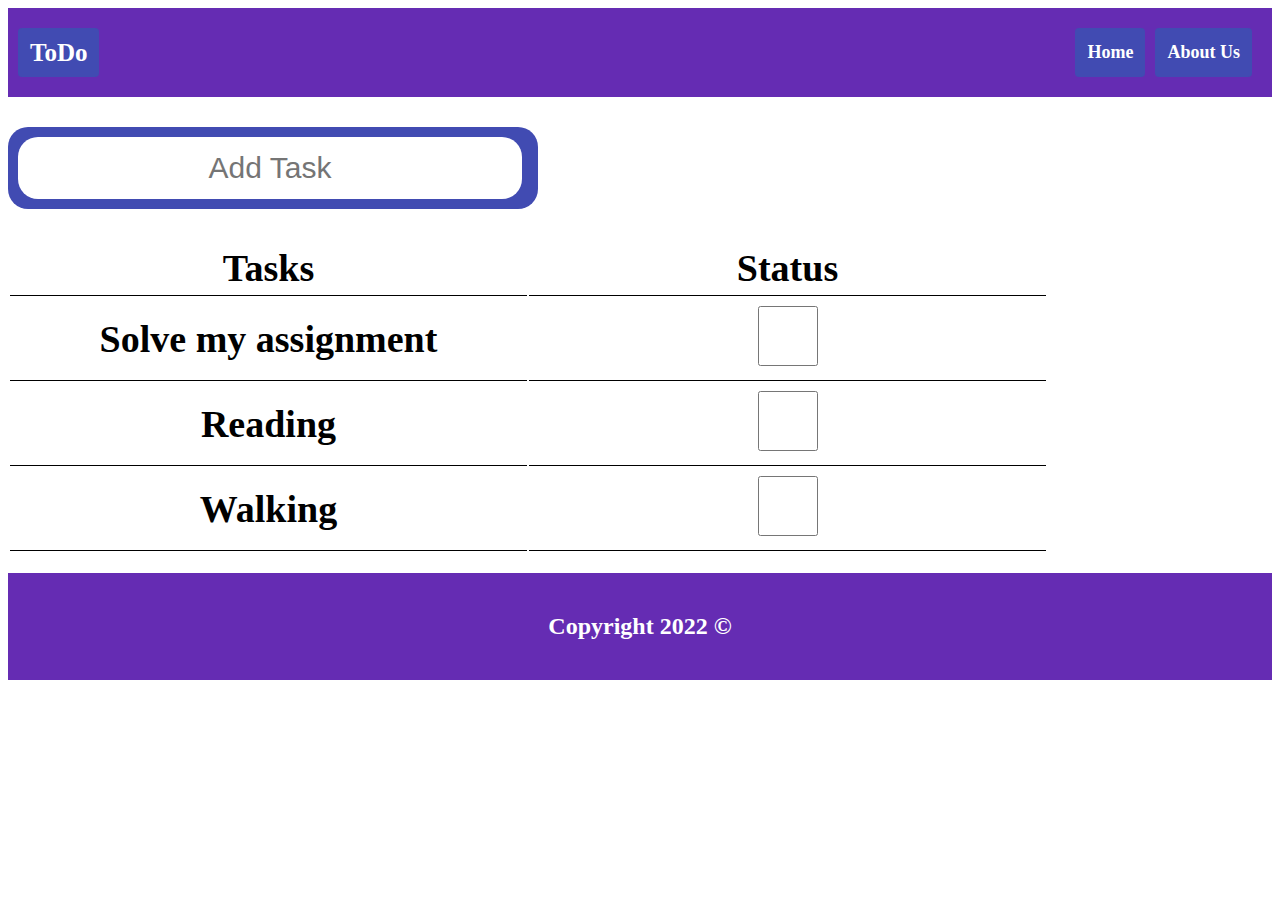
<file: index.html>
<!DOCTYPE html>
<html lang="en">

<head>
    <meta charset="UTF-8" />
    <meta http-equiv="X-UA-Compatible" content="IE=edge" />
    <meta name="viewport" content="width=device-width, initial-scale=1.0" />
    <link rel="stylesheet" href="style/index.css" />
    <script src="js/app.js"></script>
    <title>ToDo List</title>
</head>

<body>
    <!-- //===========================Start Header-->

    <div class="header">
        <a href="#default" class="logo">ToDo</a>
        <div class="header-right">
            <a class="active" href="./index.html">Home</a>

            <a href="./about.html">About Us</a>
        </div>
    </div>
    <!-- //===========================End Header-->

    <!-- //===========================Start Add Task-->

    <div class="addtask">
        <input type="text" placeholder="Add Task" />
    </div>

    <!-- //===========================End Add Task-->

    <!-- //===========================Start Table-->

    <div class="table">
        <table>
            <tr>
                <td>Tasks</td>
                <td>Status</td>
            </tr>
            <tr>
                <td>Solve my assignment</td>
                <td><input type="checkbox" /></td>
            </tr>
            <tr>
                <td>Reading</td>
                <td><input type="checkbox" /></td>
            </tr>
            <tr>
                <td>Walking</td>
                <td><input type="checkbox" /></td>
            </tr>
        </table>
    </div>

    <!-- //===========================Table Table-->

    <!-- //===========================Start Footer-->

    <div class="footer">
        <h2>Copyright 2022 &copy;</h2>
    </div>
    <!-- //===========================End Footer-->
</body>

</html>
</file>
<file: style/index.css>
.header {
  overflow: hidden;
  background-color: #652cb3;
  padding: 20px 10px;
}

.header a {
  float: left;
  color: black;
  text-align: center;
  padding: 12px;
  text-decoration: none;
  font-size: 18px;
  line-height: 25px;
  border-radius: 4px;
  background-color: #414bb2;
  color: white;
  margin-right: 10px;
  font-weight: bold;
  color: white;
}

.header a.logo {
  font-size: 25px;
  font-weight: bold;
}
.header-right {
  float: right;
}
.addtask {
  padding: 10px;
  background-color: #414bb2;
  margin-top: 30px;
  margin-bottom: 30px;
  width: 510px;
  border-radius: 20px;
}
div input {
  border-radius: 20px;
  color: white;
  height: 60px;
  width: 500px;
  border: none;
  font-size: 30px;
  text-align: center;
  color: black;
  
}
table td{
    text-align: center;
    font-size: 38px;
    font-weight: bold;
    width: 50%;
    padding: 5px;
    border-bottom:1px solid black;
   
}
.footer{
  overflow: hidden;
  background-color: #652cb3;
  padding: 20px 10px;
  color: white;
  margin-top: 20px;
  text-align: center;
}
</file>
